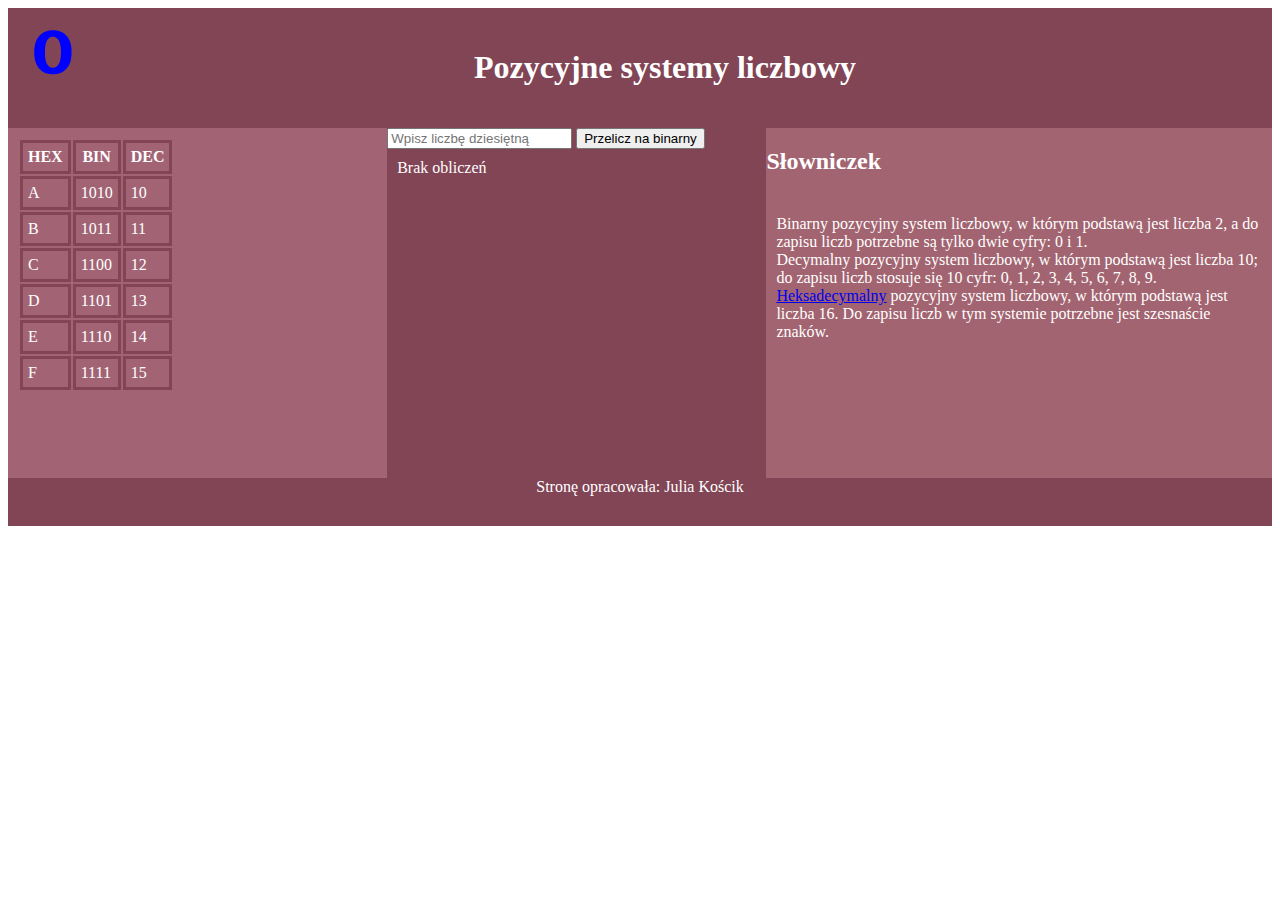
<file: index.html>
<!DOCTYPE HTML>
<HTML lang="pl">
    <head>
        <meta charset="UTF-8">
        <title>Systemy liczbowe</title>
        <link rel="stylesheet" a href="style.css">
    </head>
    <header>
        <img src="cyfry.gif" alt="Cyfry szesnastkowe">
        <h1>Pozycyjne systemy liczbowy</h1>
    </header>

    <body>
        <div id="lewy">
            <table>
                <tr>
                    <th>HEX</th>
                    <th>BIN</th>
                    <th>DEC</th>
                </tr>
                <tr>
                    <td>A</td>
                    <td>1010</td>
                    <td>10</td>
                </tr>
                <tr>
                    <td>B</td>
                    <td>1011</td>
                    <td>11</td>
                </tr>
                                <tr>
                    <td>C</td>
                    <td>1100</td>
                    <td>12</td>
                </tr>
                                <tr>
                    <td>D</td>
                    <td>1101</td>
                    <td>13</td>
                </tr>
                <tr>
                    <td>E</td>
                    <td>1110</td>
                    <td>14</td>
                </tr>
                                <tr>
                    <td>F</td>
                    <td>1111</td>
                    <td>15</td>
                </tr>
            </table>
        </div>

        <div id="środkowy">

            <input type="text" name="liczba" placeholder="Wpisz liczbę dziesiętną">
            <button type="submit" onclick="przelicz()">Przelicz na binarny</button>
            <p>Brak obliczeń</p>
        </div>

        <div id="prawy">
            <h2>Słowniczek</h2>
            <dl>
                <dt>
                    Binarny
pozycyjny system liczbowy, w którym podstawą jest liczba 2, a do zapisu liczb potrzebne są tylko dwie cyfry: 0 i 1. 
</dt>
<dt>
Decymalny
pozycyjny system liczbowy, w którym podstawą jest liczba 10; do zapisu liczb stosuje się 10 cyfr: 0, 1, 2, 3, 4, 5, 6, 7, 8, 9.
</dt>
<dt>
<a href=" https://szesnastkowy_system_liczbowy.pl">Heksadecymalny</a>
pozycyjny system liczbowy, w którym podstawą jest liczba 16. Do zapisu liczb w tym systemie potrzebne jest szesnaście znaków. 
                </dt>
            </dl>
        </div>

    </body>

    <footer>
        <p>Stronę opracowała: Julia Kościk</p>
    </footer>
    </HTML>
</file>
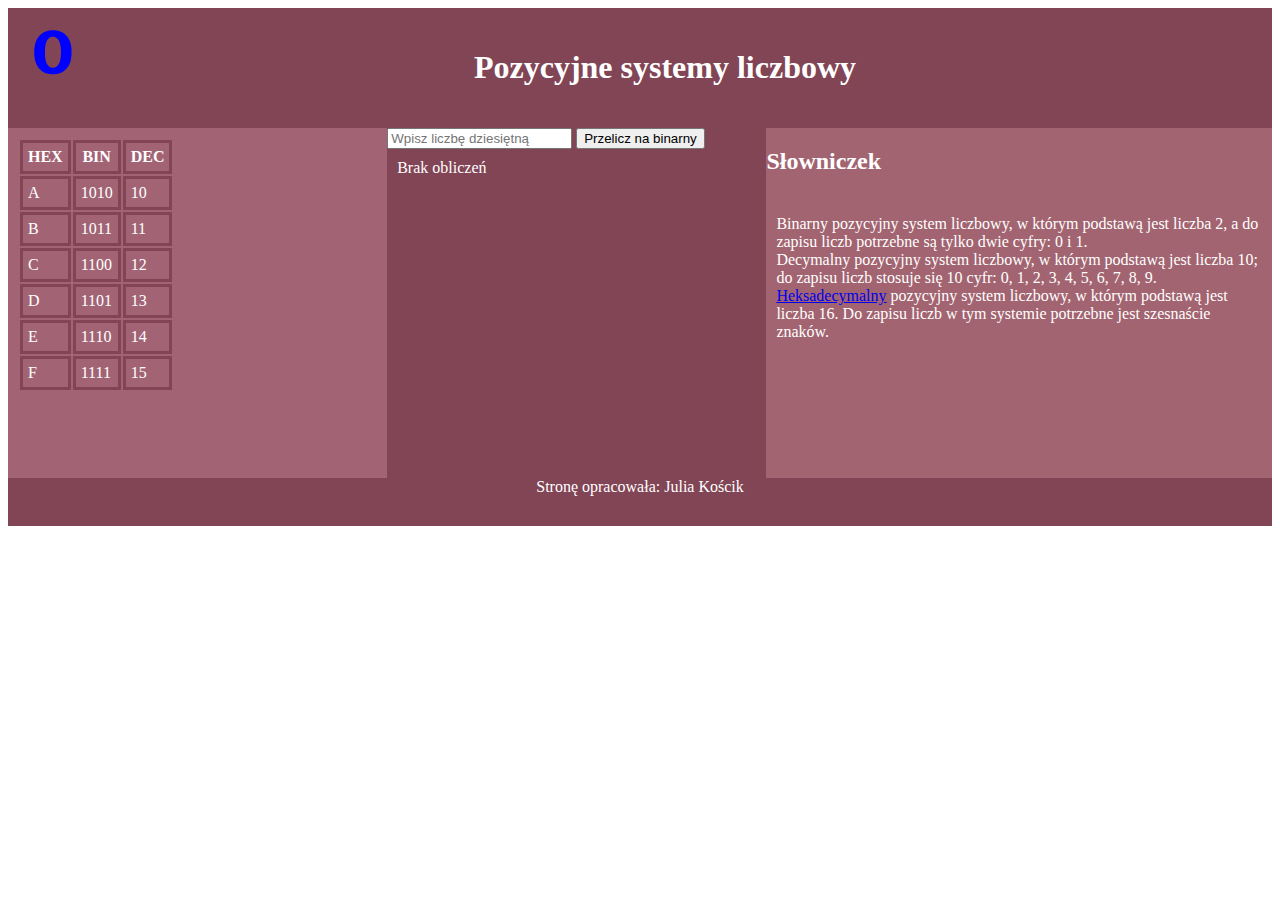
<file: systemy.html>
<!DOCTYPE HTML>
<HTML lang="pl">
    <head>
        <meta charset="UTF-8">
        <title>Systemy liczbowe</title>
        <link rel="stylesheet" a href="style.css">
    </head>
    <header>
        <img src="cyfry.gif" alt="Cyfry szesnastkowe">
        <h1>Pozycyjne systemy liczbowy</h1>
    </header>

    <body>
        <div id="lewy">
            <table>
                <tr>
                    <th>HEX</th>
                    <th>BIN</th>
                    <th>DEC</th>
                </tr>
                <tr>
                    <td>A</td>
                    <td>1010</td>
                    <td>10</td>
                </tr>
                <tr>
                    <td>B</td>
                    <td>1011</td>
                    <td>11</td>
                </tr>
                                <tr>
                    <td>C</td>
                    <td>1100</td>
                    <td>12</td>
                </tr>
                                <tr>
                    <td>D</td>
                    <td>1101</td>
                    <td>13</td>
                </tr>
                <tr>
                    <td>E</td>
                    <td>1110</td>
                    <td>14</td>
                </tr>
                                <tr>
                    <td>F</td>
                    <td>1111</td>
                    <td>15</td>
                </tr>
            </table>
        </div>

        <div id="środkowy">

            <input type="text" name="liczba" placeholder="Wpisz liczbę dziesiętną">
            <button type="submit" onclick="przelicz()">Przelicz na binarny</button>
            <p>Brak obliczeń</p>
        </div>

        <div id="prawy">
            <h2>Słowniczek</h2>
            <dl>
                <dt>
                    Binarny
pozycyjny system liczbowy, w którym podstawą jest liczba 2, a do zapisu liczb potrzebne są tylko dwie cyfry: 0 i 1. 
</dt>
<dt>
Decymalny
pozycyjny system liczbowy, w którym podstawą jest liczba 10; do zapisu liczb stosuje się 10 cyfr: 0, 1, 2, 3, 4, 5, 6, 7, 8, 9.
</dt>
<dt>
<a href=" https://szesnastkowy_system_liczbowy.pl">Heksadecymalny</a>
pozycyjny system liczbowy, w którym podstawą jest liczba 16. Do zapisu liczb w tym systemie potrzebne jest szesnaście znaków. 
                </dt>
            </dl>
        </div>

    </body>

    <footer>
        <p>Stronę opracowała: Julia Kościk</p>
    </footer>
    </HTML>
</file>
<file: style.css>
HTML{
    font-style: Georgia;
    color: white;
}

header{
background-color: #824555;
text-align: center;
padding: 20px;
}

footer{
background-color: #824555;
text-align: center;
padding: 20px;
}

#lewy{
width: 30%;
height: 350px;
background-color:#A26475 ;
float: left;

}

#środkowy{
    width: 30%;
height: 350px;
background-color:#824555 ;
float: left;

}

#prawy{
background-color:#A26470 ;
width: 40%;
height: 350px;
float: left;
}

img{
    float: left;
    width: 50px;
}

 table,p,dl{
margin: 10px;
 }

 dl{
    padding-top: 20px;
 }

 th,td{
border: 3px solid #824555;
padding: 5px;
 }
</file>
